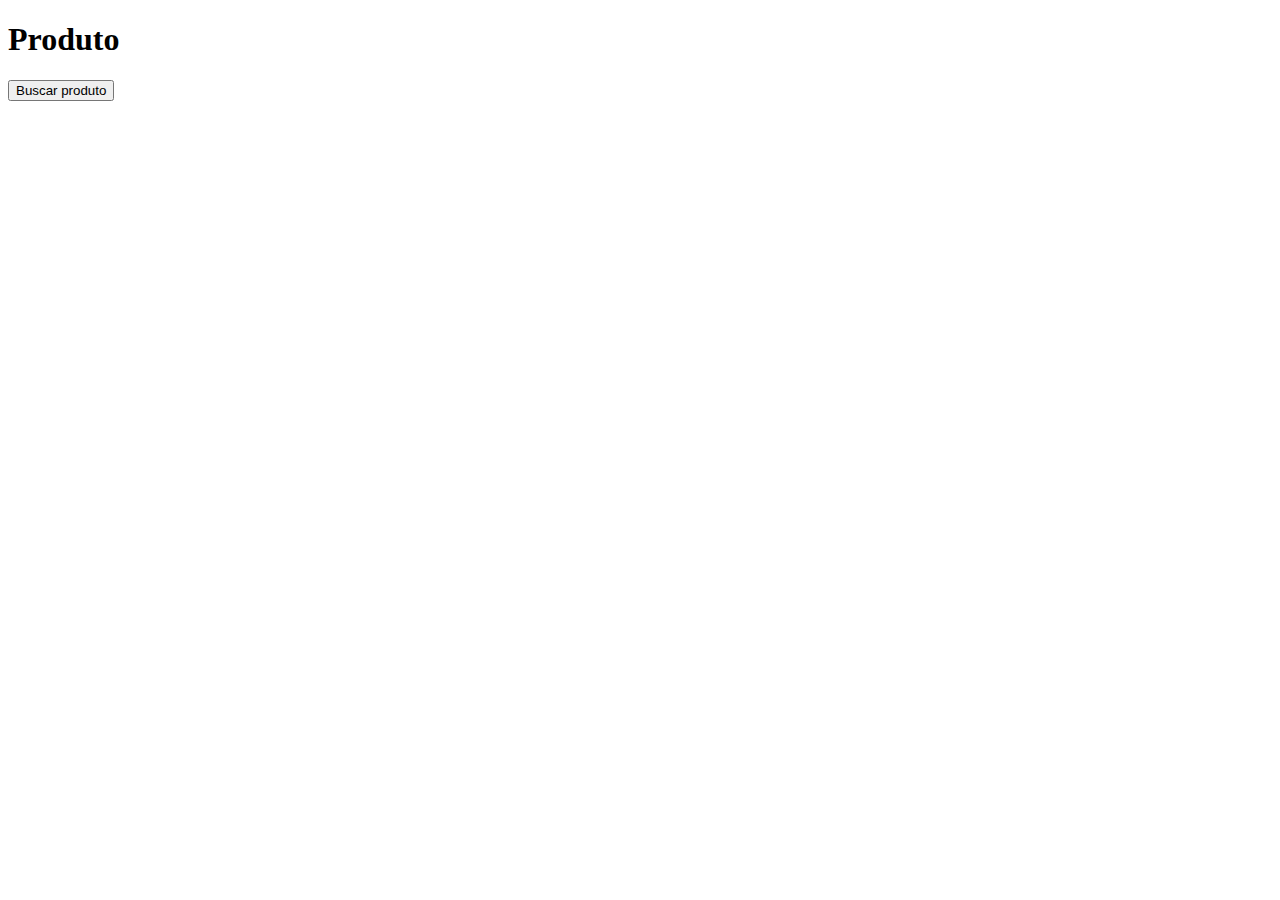
<file: index.html>
<!DOCTYPE html>
<html lang="en">

<head>
    <meta charset="UTF-8">
    <meta name="viewport" content="width=, initial-scale=1.0">
    <title>API</title>
</head>

<body>
    <p id="carregando"></p>
    <h1>Produto</h1>
    <button onclick="chamarApi()">Buscar produto</button>
    <p id="produto"></p>

    <script src="script.js"></script>
</body>

</html>
</file>
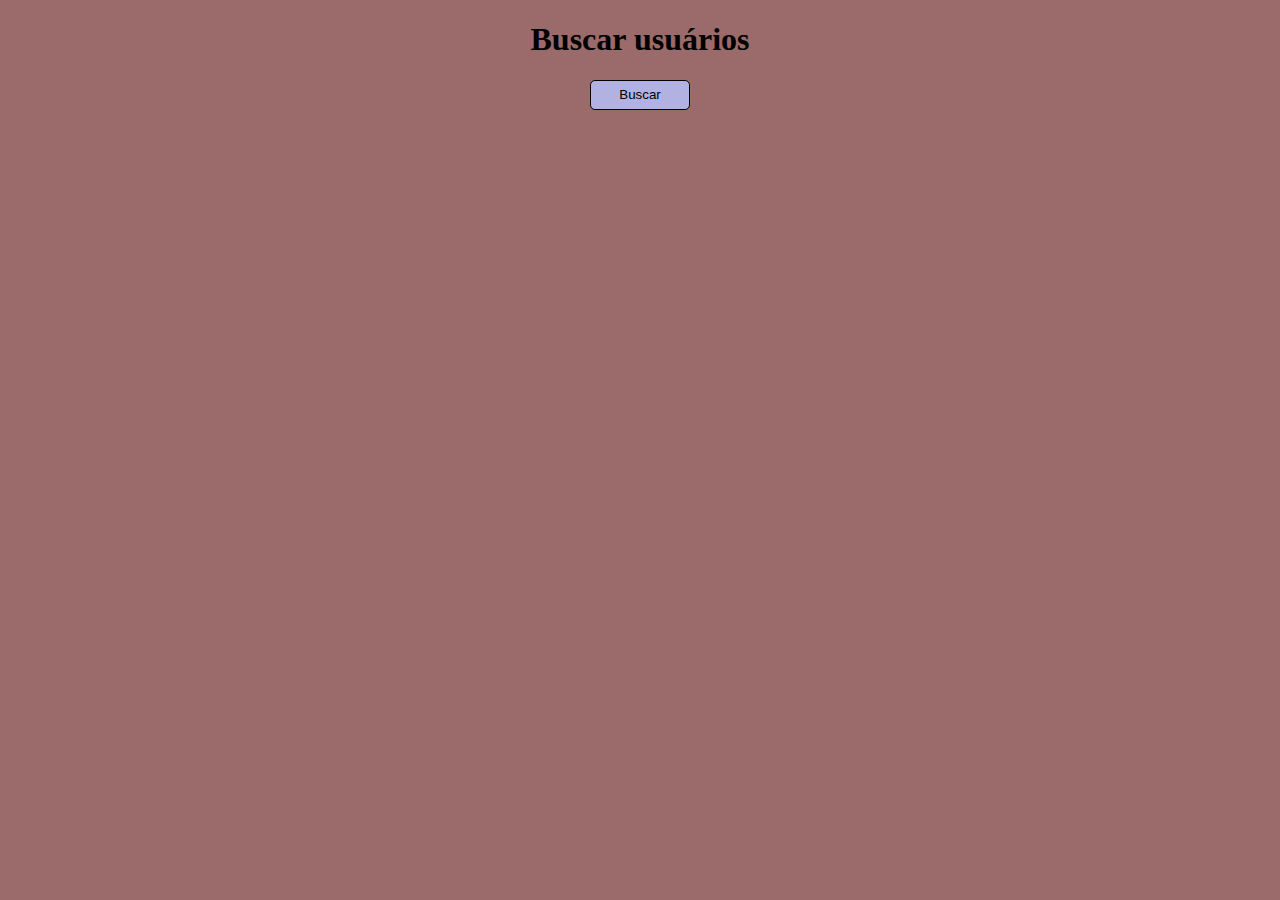
<file: usuarios/index.html>
<!DOCTYPE html>
<html lang="en">

<head>
    <meta charset="UTF-8">
    <meta name="viewport" content="width=device-width, initial-scale=1.0">
    <link rel="stylesheet" href="index.css">
    <title>Chamando API da Dummy</title>
</head>

<body>
    <p id="buscando"></p>
    <h1>Buscar usuários</h1>
    <button onclick="chamarApi()">Buscar</button>

    <div class="textoApi">
        <div id="texto-usuarios"></div>
    </div>



    <script src="script.js"></script>

</body>

</html>
</file>
<file: usuarios/index.css>
* {
  text-align: center;
  background-color: rgb(155, 106, 106);
  align-items: center;
}

p {
  color: white;
}

button {
  border: none;
  width: 100px;
  height: 30px;
  border: solid;
  border-width: 0.5px;
  border-radius: 5px;
  background-color: rgb(178, 178, 226);
}

.textoApi {
}

#texto-usuarios p {
  border: solid;
  background-color: rgb(247, 72, 72);
  margin: 5px;
  padding: 5px;
  border-radius: 4px;
}
</file>
